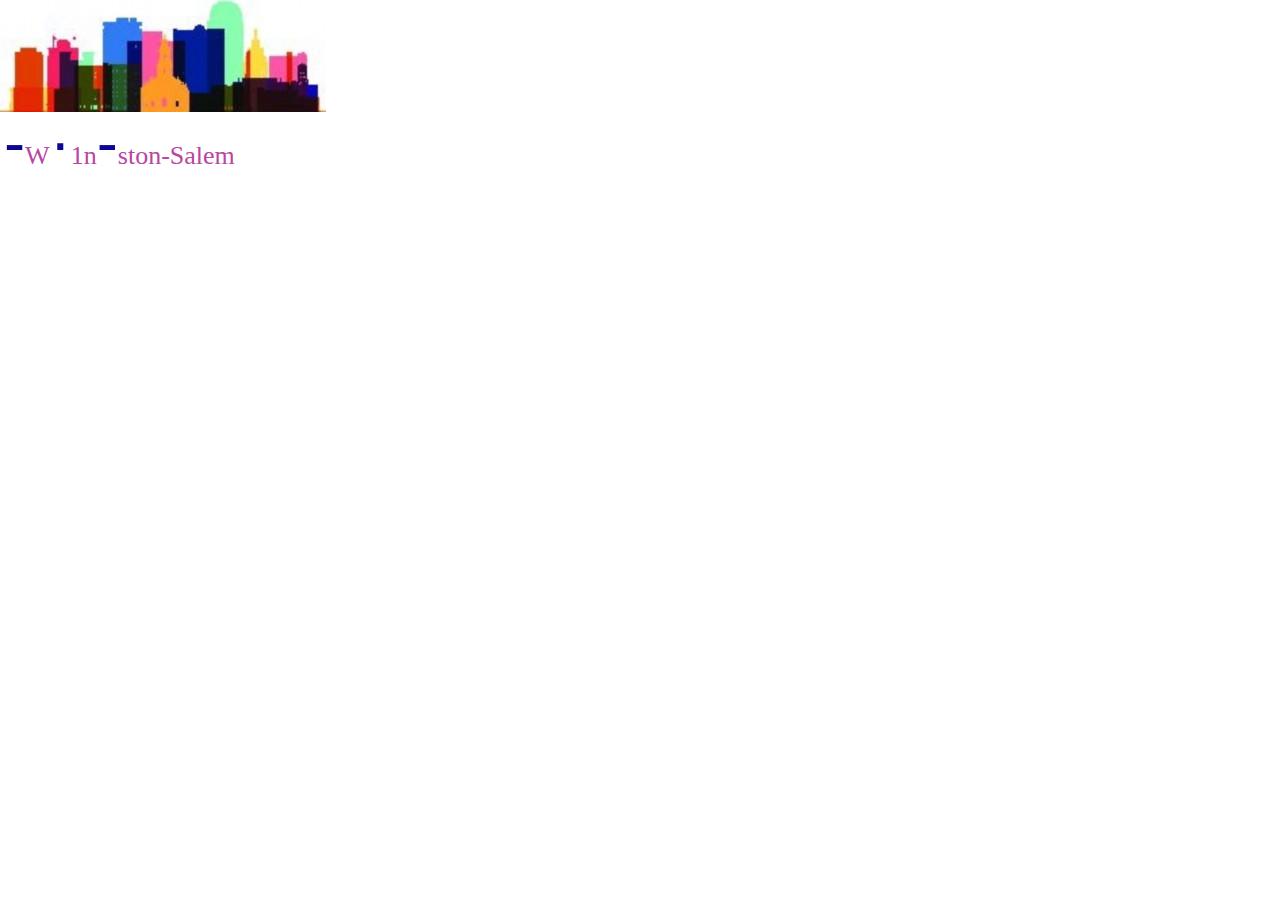
<file: img/html-vector-image/winston-vector.html>
<!DOCTYPE  html PUBLIC "-//W3C//DTD XHTML 1.0 Transitional//EN" "http://www.w3.org/TR/xhtml1/DTD/xhtml1-transitional.dtd">
<html xmlns="http://www.w3.org/1999/xhtml"><head><meta http-equiv="Content-Type" content="text/html; charset=utf-8"/><title>winston-vector</title><style type="text/css"> * {margin:0; padding:0; text-indent:0; }
 .s1 { color: #0E0593; font-family:Arial, sans-serif; font-style: normal; font-weight: normal; text-decoration: none; font-size: 47.5pt; vertical-align: -20pt; }
 .p, p { color: #B846A0; font-family:"Times New Roman", serif; font-style: normal; font-weight: normal; text-decoration: none; font-size: 19.5pt; margin:0pt; }
</style></head><body><p style="text-indent: 0pt;text-align: left;"><span><img width="326" height="112" alt="image" src="winston-vector_files/Image_001.jpg"/></span></p><p class="s1" style="padding-left: 3pt;text-indent: 0pt;line-height: 45pt;text-align: left;">-<span class="p">W</span>·<span class="p">1n</span>-<span class="p">ston-Salem</span></p></body></html>
</file>
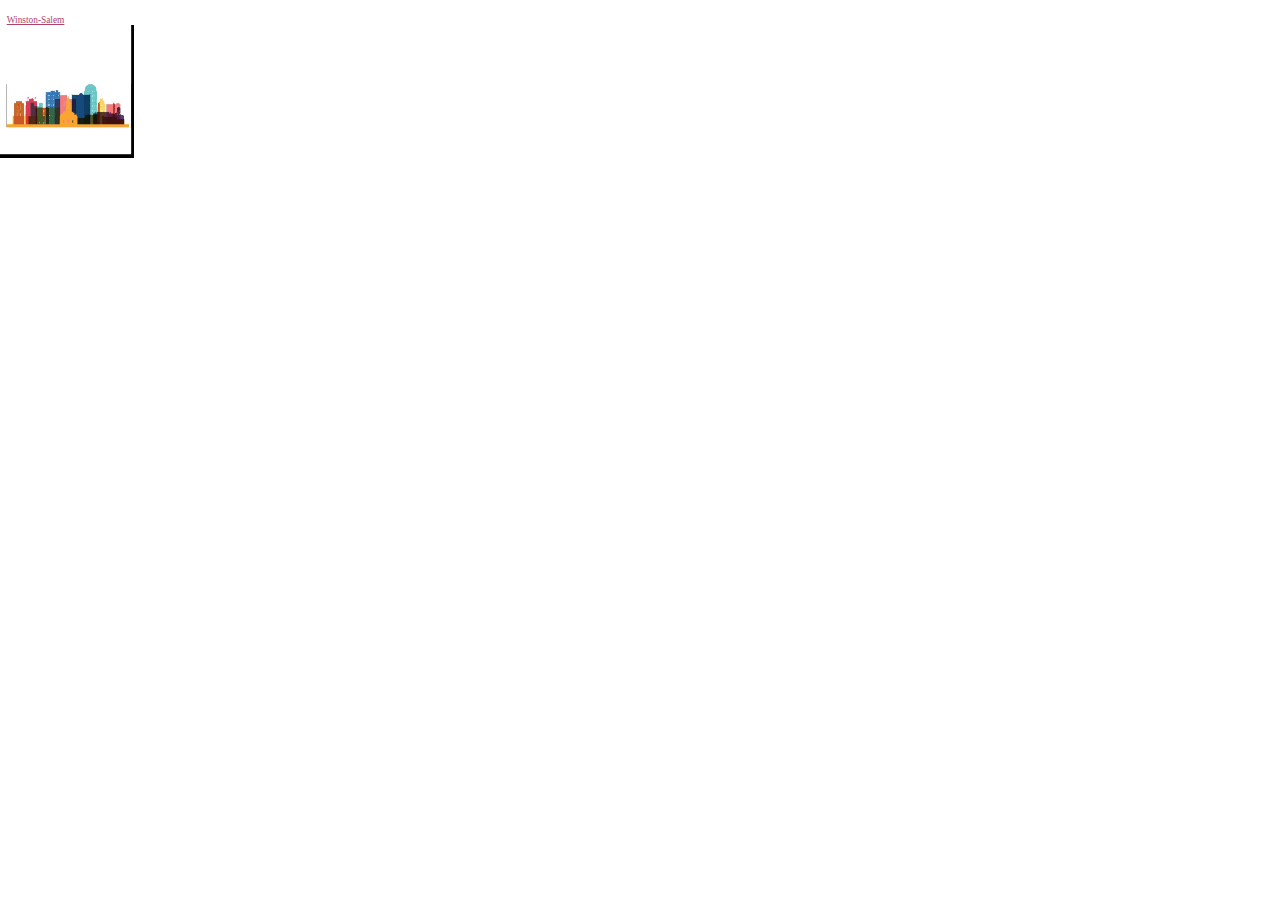
<file: img/html-vector-image/winston-vector_files/winston-vector2.html>
<!DOCTYPE  html PUBLIC "-//W3C//DTD XHTML 1.0 Transitional//EN" "http://www.w3.org/TR/xhtml1/DTD/xhtml1-transitional.dtd">
<html xmlns="http://www.w3.org/1999/xhtml"><head><meta http-equiv="Content-Type" content="text/html; charset=utf-8"/><title>winston-vector2</title><style type="text/css"> * {margin:0; padding:0; text-indent:0; }
 p { color: #AF426B; font-family:"Times New Roman", serif; font-style: normal; font-weight: normal; text-decoration: underline; font-size: 7pt; margin:0pt; }
</style></head><body><p style="text-indent: 0pt;text-align: left;"><br/></p><p style="padding-top: 4pt;padding-left: 5pt;text-indent: 0pt;text-align: left;">Winston-Salem</p><p style="text-indent: 0pt;text-align: left;"><span><img width="134" height="133" alt="image" src="winston-vector2_files/Image_001.png"/></span></p></body></html>
</file>
